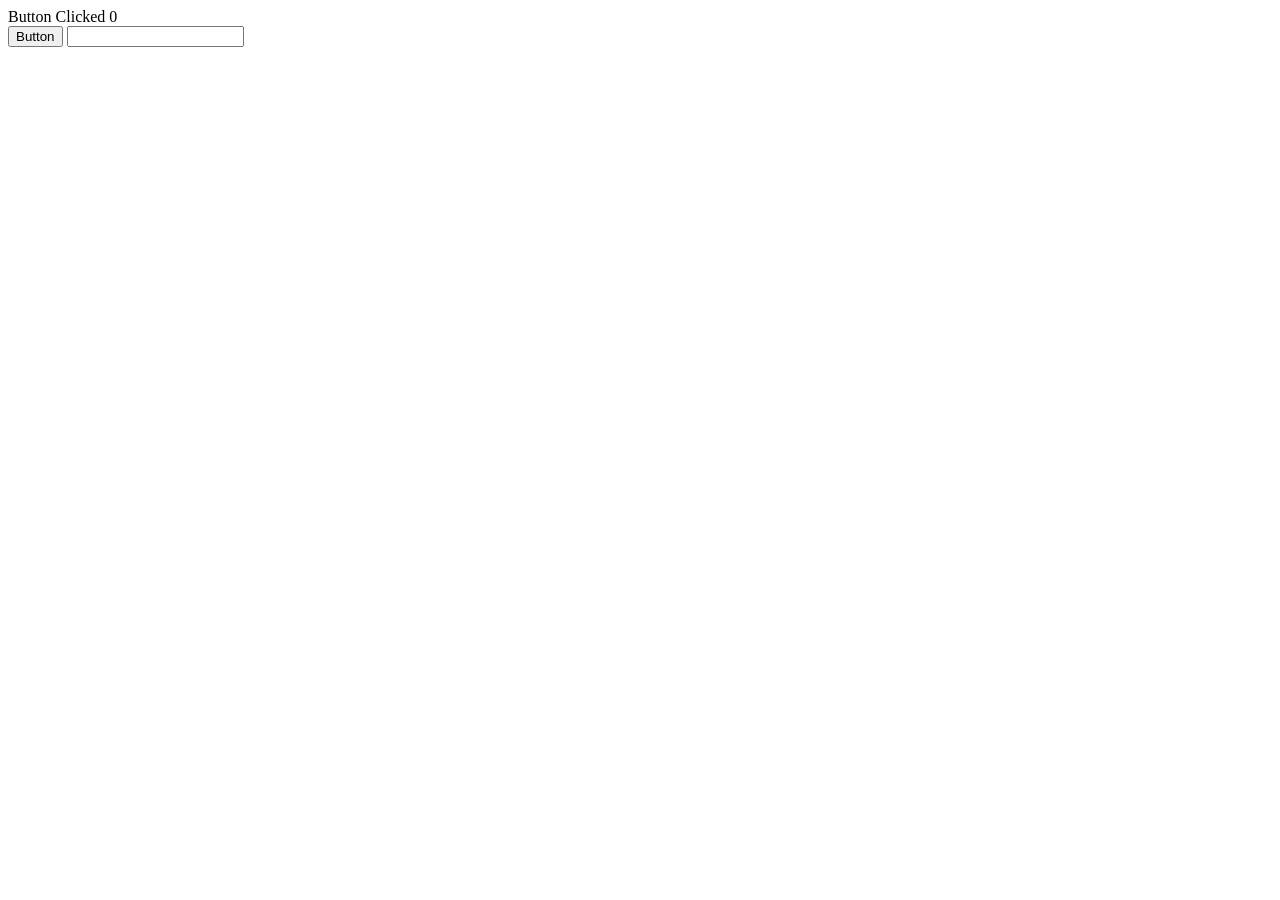
<file: debounce.html>
<!DOCTYPE html>
<html lang="en">
    <head>
        <meta charset="UTF-8" />
        <meta name="viewport" content="width=device-width, initial-scale=1.0" />
        <title>Debounce</title>
    </head>
    <body>
        <div id="content">Button Clicked 0</div>
        <button id="btn">Button</button>

        <input type="text" name="debounce" id="debounce" />
        <script src="./js/debounce.js"></script>
    </body>
</html>
</file>
